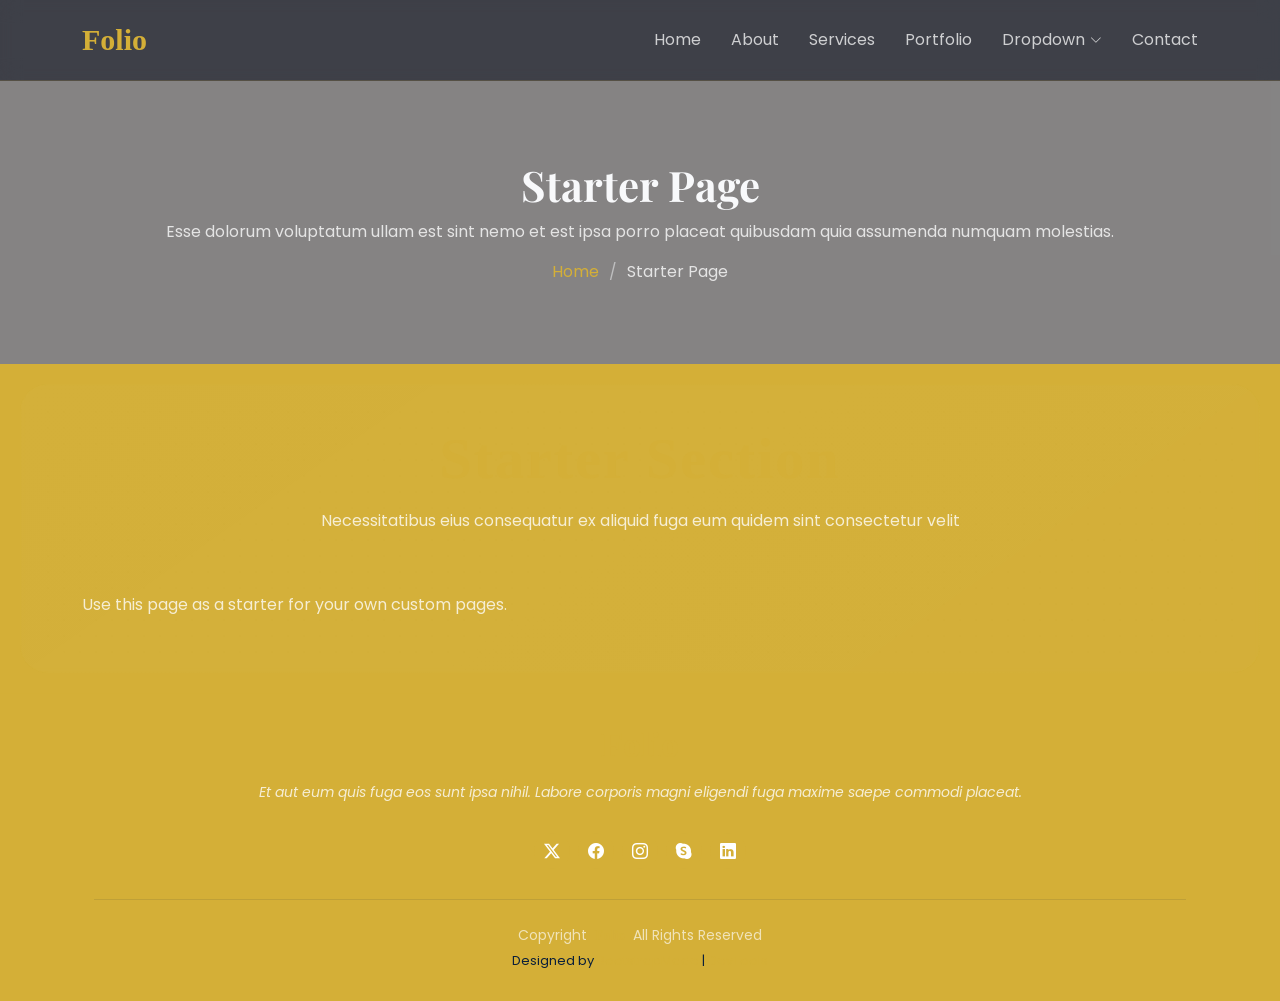
<file: starter-page.html>
<!DOCTYPE html>
<html lang="en">

<head>
  <meta charset="utf-8">
  <meta content="width=device-width, initial-scale=1.0" name="viewport">
  <title>Starter Page - Folio Bootstrap Template</title>
  <meta name="description" content="">
  <meta name="keywords" content="">

  <!-- Favicons -->
  <link href="assets/img/favicon.png" rel="icon">
  <link href="assets/img/apple-touch-icon.png" rel="apple-touch-icon">

  <!-- Fonts -->
  <link href="https://fonts.googleapis.com" rel="preconnect">
  <link href="https://fonts.gstatic.com" rel="preconnect" crossorigin>
  <link href="https://fonts.googleapis.com/css2?family=Roboto:ital,wght@0,100;0,300;0,400;0,500;0,700;0,900;1,100;1,300;1,400;1,500;1,700;1,900&family=Poppins:ital,wght@0,100;0,200;0,300;0,400;0,500;0,600;0,700;0,800;0,900;1,100;1,200;1,300;1,400;1,500;1,600;1,700;1,800;1,900&family=Playfair+Display:ital,wght@0,400;0,500;0,600;0,700;0,800;0,900;1,400;1,500;1,600;1,700;1,800;1,900&display=swap" rel="stylesheet">

  <!-- Vendor CSS Files -->
  <link href="assets/vendor/bootstrap/css/bootstrap.min.css" rel="stylesheet">
  <link href="assets/vendor/bootstrap-icons/bootstrap-icons.css" rel="stylesheet">
  <link href="assets/vendor/aos/aos.css" rel="stylesheet">
  <link href="assets/vendor/swiper/swiper-bundle.min.css" rel="stylesheet">
  <link href="assets/vendor/glightbox/css/glightbox.min.css" rel="stylesheet">

  <!-- Main CSS File -->
  <link href="assets/css/main.css" rel="stylesheet">

  <!-- =======================================================
  * Template Name: Folio
  * Template URL: https://bootstrapmade.com/folio-bootstrap-portfolio-template/
  * Updated: Aug 08 2024 with Bootstrap v5.3.3
  * Author: BootstrapMade.com
  * License: https://bootstrapmade.com/license/
  ======================================================== -->
</head>

<body class="starter-page-page">

  <header id="header" class="header d-flex align-items-center fixed-top">
    <div class="container-fluid container-xl position-relative d-flex align-items-center justify-content-between">

      <a href="index.html" class="logo d-flex align-items-center">
        <!-- Uncomment the line below if you also wish to use an image logo -->
        <!-- <img src="assets/img/logo.png" alt=""> -->
        <h1 class="sitename">Folio</h1>
      </a>

      <nav id="navmenu" class="navmenu">
        <ul>
          <li><a href="#hero">Home</a></li>
          <li><a href="#about">About</a></li>
          <li><a href="#services">Services</a></li>
          <li><a href="#portfolio">Portfolio</a></li>
          <li class="dropdown"><a href="#"><span>Dropdown</span> <i class="bi bi-chevron-down toggle-dropdown"></i></a>
            <ul>
              <li><a href="#">Dropdown 1</a></li>
              <li class="dropdown"><a href="#"><span>Deep Dropdown</span> <i class="bi bi-chevron-down toggle-dropdown"></i></a>
                <ul>
                  <li><a href="#">Deep Dropdown 1</a></li>
                  <li><a href="#">Deep Dropdown 2</a></li>
                  <li><a href="#">Deep Dropdown 3</a></li>
                  <li><a href="#">Deep Dropdown 4</a></li>
                  <li><a href="#">Deep Dropdown 5</a></li>
                </ul>
              </li>
              <li><a href="#">Dropdown 2</a></li>
              <li><a href="#">Dropdown 3</a></li>
              <li><a href="#">Dropdown 4</a></li>
            </ul>
          </li>
          <li><a href="#contact">Contact</a></li>
        </ul>
        <i class="mobile-nav-toggle d-xl-none bi bi-list"></i>
      </nav>

    </div>
  </header>

  <main class="main">

    <!-- Page Title -->
    <div class="page-title dark-background">
      <div class="container position-relative">
        <h1>Starter Page</h1>
        <p>Esse dolorum voluptatum ullam est sint nemo et est ipsa porro placeat quibusdam quia assumenda numquam molestias.</p>
        <nav class="breadcrumbs">
          <ol>
            <li><a href="index.html">Home</a></li>
            <li class="current">Starter Page</li>
          </ol>
        </nav>
      </div>
    </div><!-- End Page Title -->

    <!-- Starter Section Section -->
    <section id="starter-section" class="starter-section section">

      <!-- Section Title -->
      <div class="container section-title" data-aos="fade-up">
        <h2>Starter Section</h2>
        <p>Necessitatibus eius consequatur ex aliquid fuga eum quidem sint consectetur velit</p>
      </div><!-- End Section Title -->

      <div class="container" data-aos="fade-up">
        <p>Use this page as a starter for your own custom pages.</p>
      </div>

    </section><!-- /Starter Section Section -->

  </main>

  <footer id="footer" class="footer light-background">
    <div class="container">
      <h3 class="sitename">Folio</h3>
      <p>Et aut eum quis fuga eos sunt ipsa nihil. Labore corporis magni eligendi fuga maxime saepe commodi placeat.</p>
      <div class="social-links d-flex justify-content-center">
        <a href=""><i class="bi bi-twitter-x"></i></a>
        <a href=""><i class="bi bi-facebook"></i></a>
        <a href=""><i class="bi bi-instagram"></i></a>
        <a href=""><i class="bi bi-skype"></i></a>
        <a href=""><i class="bi bi-linkedin"></i></a>
      </div>
      <div class="container">
        <div class="copyright">
          <span>Copyright</span> <strong class="px-1 sitename">Folio</strong> <span>All Rights Reserved</span>
        </div>
        <div class="credits">
          <!-- All the links in the footer should remain intact. -->
          <!-- You can delete the links only if you've purchased the pro version. -->
          <!-- Licensing information: https://bootstrapmade.com/license/ -->
          <!-- Purchase the pro version with working PHP/AJAX contact form: [buy-url] -->
          Designed by <a href="https://bootstrapmade.com/">BootstrapMade</a> | <a href="https://bootstrapmade.com/tools/">DevTools</a>
        </div>
      </div>
    </div>
  </footer>

  <!-- Scroll Top -->
  <a href="#" id="scroll-top" class="scroll-top d-flex align-items-center justify-content-center"><i class="bi bi-arrow-up-short"></i></a>

  <!-- Preloader -->
  <div id="preloader"></div>

  <!-- Vendor JS Files -->
  <script src="assets/vendor/bootstrap/js/bootstrap.bundle.min.js"></script>
  <script src="assets/vendor/php-email-form/validate.js"></script>
  <script src="assets/vendor/aos/aos.js"></script>
  <script src="assets/vendor/typed.js/typed.umd.js"></script>
  <script src="assets/vendor/swiper/swiper-bundle.min.js"></script>
  <script src="assets/vendor/glightbox/js/glightbox.min.js"></script>
  <script src="assets/vendor/imagesloaded/imagesloaded.pkgd.min.js"></script>
  <script src="assets/vendor/isotope-layout/isotope.pkgd.min.js"></script>

  <!-- Main JS File -->
  <script src="assets/js/main.js"></script>

</body>

</html>
</file>
<file: assets/css/main.css>
/**
* Template Name: Folio
* Template URL: https://bootstrapmade.com/folio-bootstrap-Galery-template/
* Updated: Aug 08 2024 with Bootstrap v5.3.3
* Author: BootstrapMade.com
* License: https://bootstrapmade.com/license/
*/

/*--------------------------------------------------------------
# Font & Color Variables
# Help: https://bootstrapmade.com/color-system/
--------------------------------------------------------------*/
/* Fonts */
:root {
  --default-font: "Poppins", sans-serif;
  --heading-font: "Playfair Display", sans-serif;
  --nav-font: "Poppins", sans-serif;
}

/* Global Colors - The following color variables are used throughout the website. Updating them here will change the color scheme of the entire website */
:root {
  --background-color: #D4AF37;
  /* Background color for the entire website, including individual sections */
  --default-color: #0B1F3A;
  /* Default color used for the majority of the text content across the entire website */
  --heading-color:  #D4AF37;
  /* Color for headings, subheadings and title throughout the website */
  --accent-color: #D4AF37;
  /* Accent color that represents your brand on the website. It's used for buttons, links, and other elements that need to stand out */
  --surface-color: #F8F9FB;
  /* The surface color is used as a background of boxed elements within sections, such as cards, icon boxes, or other elements that require a visual separation from the global background. */
  --contrast-color: #ffffff;
  /* Contrast color for text, ensuring readability against backgrounds of accent, heading, or default colors. */
}

/* Nav Menu Colors - The following color variables are used specifically for the navigation menu. They are separate from the global colors to allow for more customization options */
:root {
  --nav-color: rgba(255, 255, 255, 0.6);
  /* The default color of the main navmenu links */
  --nav-hover-color: #F8F9FB;
  /* Applied to main navmenu links when they are hovered over or active */
  --nav-mobile-background-color: #F8F9FB;
  /* Used as the background color for mobile navigation menu */
  --nav-dropdown-background-color: #F8F9FB;
  /* Used as the background color for dropdown items that appear when hovering over primary navigation items */
  --nav-dropdown-color:  #0B1F3A;
  /* Used for navigation links of the dropdown items in the navigation menu. */
  --nav-dropdown-hover-color:  #F8F9FB;
  /* Similar to --nav-hover-color, this color is applied to dropdown navigation links when they are hovered over. */
}

/* Color Presets - These classes override global colors when applied to any section or element, providing reuse of the sam color scheme. */

.light-background {
  --background-color: #f3f1f0;
  --surface-color: #F8F9FB;
}

.dark-background {
  --background-color: #858484;
  --default-color: #F8F9FB;
  --heading-color: #F8F9FB;
  --surface-color: #9e9e9e;
  --contrast-color: #F8F9FB;
}

/* Smooth scroll */
:root {
  scroll-behavior: smooth;
}

/*--------------------------------------------------------------
# General Styling & Shared Classes
--------------------------------------------------------------*/
body {
  color: var(--default-color);
  background-color: var(--background-color);
  font-family: var(--default-font);
}

a {
  color: var(--accent-color);
  text-decoration: none;
  transition: 0.3s;
}

a:hover {
  color: color-mix(in srgb, var(--accent-color), transparent 25%);
  text-decoration: none;
}

h1,
h2,
h3,
h5,
h6 {
  color: var(--heading-color);
  font-family: var(--heading-font);
}

h4{
  color: #F8F9FB;
}

.title-calligraphy {
  font-family: 'Bonheur Royale', cursive;
  font-size: clamp(60px, 12vw, 120px);
  font-weight: 400;
  text-align: center;
  color: #D4AF37;
  letter-spacing: 1px;
  padding-top:5%;
}

.title-acara {
  font-family: 'Bonheur Royale', cursive;
  font-size: clamp(32px, 6vw, 64px);
  font-weight: 600;
  text-align: left;
  color: #F8F9FB;
  letter-spacing: 1px;
  padding-top:5%;
}

.title-School{
  font-family: font-family: 'Poppins', sans-serif;
  font-size: clamp(32px, 6vw, 64px);
  font-weight: 600;
  text-align: left;
  color: #F8F9FB;
  letter-spacing: 1px;
  padding-top:5%;
}

.title-name {
  font-family: 'Bonheur Royale', cursive;
  font-size: clamp(32px, 6vw, 64px);
  font-weight: 600;
  text-align: center;
  color: #F8F9FB;
  letter-spacing: 1px;
  padding-top:5%;
}

.title-class{
  text-align: center;
  font-size: clamp(10px, 2vw, 26px);
  color: #F8F9FB;
}



/*--------------------------------------------------------------
# Global Header
--------------------------------------------------------------*/
.header {
  --background-color: rgba(0, 0, 0, 0);
  --default-color: #F8F9FB;
  --heading-color: #F8F9FB;
  color: var(--default-color);
  background-color: var(--background-color);
  padding: 10px 0;
  transition: all 0.5s;
  z-index: 997;
}

.header .logo {
  line-height: 1;
}

.header .logo img {
  max-height: 32px;
  margin-right: 8px;
}

.header .logo h1 {
  font-size: 30px;
  margin: 0;
  font-weight: 4700;
  color: var(--heading-color);
}

.scrolled .header {
  box-shadow: 0px 0 18px rgba(0, 0, 0, 0.1);
}

/* Global Header on Scroll
------------------------------*/
.scrolled .header {
  --background-color: rgba(82, 78, 68, 0.8);
}

/*--------------------------------------------------------------
# Navigation Menu
--------------------------------------------------------------*/
/* Navmenu - Desktop */
@media (min-width: 1200px) {
  .rsvp-menu {
    font-weight: 700;
  }

  .navmenu-header {
    padding: 10px 20px;
    cursor: pointer;
    font-weight: 500;
  }

  .navmenu {
    padding: 0;
  }

  .navmenu ul {
    margin: 0;
    padding: 0;
    display: flex;
    list-style: none;
    align-items: center;
  }

  .navmenu li {
    position: relative;
  }

  .navmenu a,
  .navmenu a:focus {
    color: var(--nav-color);
    padding: 18px 15px;
    font-size: 16px;
    font-family: var(--nav-font);
    font-weight: 400;
    display: flex;
    align-items: center;
    justify-content: space-between;
    white-space: nowrap;
    transition: 0.3s;
  }

  .navmenu a i,
  .navmenu a:focus i {
    font-size: 12px;
    line-height: 0;
    margin-left: 5px;
    transition: 0.3s;
  }

  .navmenu li:last-child a {
    padding-right: 0;
  }

  .navmenu li:hover>a,
  .navmenu .active,
  .navmenu .active:focus {
    color: var(--nav-hover-color);
  }

  .navmenu .dropdown ul {
    margin: 0;
    padding: 10px 0;
    background: var(--nav-dropdown-background-color);
    display: block;
    position: absolute;
    visibility: hidden;
    left: 14px;
    top: 130%;
    opacity: 0;
    transition: 0.3s;
    border-radius: 4px;
    z-index: 99;
    box-shadow: 0px 0px 30px rgba(0, 0, 0, 0.1);
  }

  .navmenu .dropdown ul li {
    min-width: 200px;
  }

  .navmenu .dropdown ul a {
    padding: 10px 20px;
    font-size: 15px;
    text-transform: none;
    color: var(--nav-dropdown-color);
  }

  .navmenu .dropdown ul a i {
    font-size: 12px;
  }

  .navmenu .dropdown ul a:hover,
  .navmenu .dropdown ul .active:hover,
  .navmenu .dropdown ul li:hover>a {
    color: var(--nav-dropdown-hover-color);
  }

  .navmenu .dropdown:hover>ul {
    opacity: 1;
    top: 100%;
    visibility: visible;
  }

  .navmenu .dropdown .dropdown ul {
    top: 0;
    left: -90%;
    visibility: hidden;
  }

  .navmenu .dropdown .dropdown:hover>ul {
    opacity: 1;
    top: 0;
    left: -100%;
    visibility: visible;
  }
}

/* Navmenu - Mobile */
@media (max-width: 1199px) {
  .mobile-nav-toggle {
    color: var(--nav-color);
    font-size: 28px;
    line-height: 0;
    margin-right: 10px;
    cursor: pointer;
    transition: color 0.3s;
  }

  .navmenu {
    padding: 0;
    z-index: 9997;
  }

  .navmenu ul {
    display: none;
    list-style: none;
    position: absolute;
    inset: 60px 20px 20px 20px;
    padding: 10px 0;
    margin: 0;
    border-radius: 6px;
    background-color: var(--nav-mobile-background-color);
    overflow-y: auto;
    transition: 0.3s;
    z-index: 9998;
    box-shadow: 0px 0px 30px rgba(0, 0, 0, 0.1);
  }

  .navmenu a,
  .navmenu a:focus {
    color: var(--nav-dropdown-color);
    padding: 10px 20px;
    font-family: var(--nav-font);
    font-size: 17px;
    font-weight: 500;
    display: flex;
    align-items: center;
    justify-content: space-between;
    white-space: nowrap;
    transition: 0.3s;
  }

  .navmenu a i,
  .navmenu a:focus i {
    font-size: 12px;
    line-height: 0;
    margin-left: 5px;
    width: 30px;
    height: 30px;
    display: flex;
    align-items: center;
    justify-content: center;
    border-radius: 50%;
    transition: 0.3s;
    background-color: color-mix(in srgb, var(--accent-color), transparent 90%);
  }

  .navmenu a i:hover,
  .navmenu a:focus i:hover {
    background-color: var(--accent-color);
    color: var(--contrast-color);
  }

  .navmenu a:hover,
  .navmenu .active,
  .navmenu .active:focus {
    color: var(--nav-dropdown-hover-color);
  }

  .navmenu .active i,
  .navmenu .active:focus i {
    background-color: var(--accent-color);
    color: var(--contrast-color);
    transform: rotate(180deg);
  }

  .navmenu .dropdown ul {
    position: static;
    display: none;
    z-index: 99;
    padding: 10px 0;
    margin: 10px 20px;
    background-color: var(--nav-dropdown-background-color);
    border: 1px solid color-mix(in srgb, var(--default-color), transparent 90%);
    box-shadow: none;
    transition: all 0.5s ease-in-out;
  }

  .navmenu .dropdown ul ul {
    background-color: rgba(33, 37, 41, 0.1);
  }

  .navmenu .dropdown>.dropdown-active {
    display: block;
    background-color: rgba(33, 37, 41, 0.03);
  }

  .navmenu-header {
    color: black !important; 
    padding: 10px 20px;
    cursor: pointer;
    font-weight: 500;
  }

  .mobile-nav-active {
    overflow: hidden;
  }

  .mobile-nav-active .mobile-nav-toggle {
    color: #fff;
    position: absolute;
    font-size: 32px;
    top: 15px;
    right: 15px;
    margin-right: 0;
    z-index: 9999;
  }

  .mobile-nav-active .navmenu {
    position: fixed;
    overflow: hidden;
    inset: 0;
    background: rgba(33, 37, 41, 0.8);
    transition: 0.3s;
  }

  .mobile-nav-active .navmenu>ul {
    display: block;
  }
}

/*--------------------------------------------------------------
# Global Footer
--------------------------------------------------------------*/
.close-btn {
  text-align: right;
  cursor: pointer;
  line-height: 15px;
  font-size: 27px;
}

.footer {
  color: var(--default-color);
  background-color: var(--background-color);
  font-size: 14px;
  text-align: center;
  padding: 30px 0;
  position: relative;
}

.footer h3 {
  font-size: 36px;
  font-weight: 700;
  position: relative;
  padding: 0;
  margin: 0 0 15px 0;
}

.footer p {
  font-size: 15;
  font-style: italic;
  padding: 0;
  margin: 0 0 30px 0;
}

.footer .social-links {
  margin: 0 0 30px 0;
}

.footer .social-links a {
  font-size: 16px;
  display: flex;
  align-items: center;
  justify-content: center;
  background: var(--accent-color);
  color: var(--contrast-color);
  line-height: 1;
  margin: 0 4px;
  border-radius: 50%;
  text-align: center;
  width: 36px;
  height: 36px;
  transition: 0.3s;
}

.footer .social-links a:hover {
  background: color-mix(in srgb, var(--accent-color), transparent 20%);
  text-decoration: none;
}

.footer .copyright {
  padding-top: 25px;
  border-top: 1px solid color-mix(in srgb, var(--default-color), transparent 90%);
}

.footer .credits {
  font-size: 13px;
  padding-top: 5px;
}

/*--------------------------------------------------------------
# Preloader
--------------------------------------------------------------*/
#preloader {
  position: fixed;
  inset: 0;
  z-index: 999999;
  overflow: hidden;
  background: var(--background-color);
  transition: all 0.6s ease-out;
}

#preloader:before {
  content: "";
  position: fixed;
  top: calc(50% - 30px);
  left: calc(50% - 30px);
  border: 6px solid #ffffff;
  border-color: var(--accent-color) transparent var(--accent-color) transparent;
  border-radius: 50%;
  width: 60px;
  height: 60px;
  animation: animate-preloader 1.5s linear infinite;
}

@keyframes animate-preloader {
  0% {
    transform: rotate(0deg);
  }

  100% {
    transform: rotate(360deg);
  }
}

/*--------------------------------------------------------------
# Scroll Top Button
--------------------------------------------------------------*/
.scroll-top {
  position: fixed;
  visibility: hidden;
  opacity: 0;
  right: 15px;
  bottom: 15px;
  z-index: 99999;
  background-color: var(--accent-color);
  width: 40px;
  height: 40px;
  border-radius: 4px;
  transition: all 0.4s;
}

.scroll-top i {
  font-size: 24px;
  color: var(--contrast-color);
  line-height: 0;
}

.scroll-top:hover {
  background-color: color-mix(in srgb, var(--accent-color), transparent 20%);
  color: var(--contrast-color);
}

.scroll-top.active {
  visibility: visible;
  opacity: 1;
}

/*--------------------------------------------------------------
# Disable aos animation delay on mobile devices
--------------------------------------------------------------*/
@media screen and (max-width: 768px) {
  [data-aos-delay] {
    transition-delay: 0 !important;
  }
}

/*--------------------------------------------------------------
# Global Page Titles & Breadcrumbs
--------------------------------------------------------------*/
.page-title {
  color: var(--default-color);
  background-color: var(--background-color);
  padding: 160px 0 80px 0;
  text-align: center;
  position: relative;
}

.page-title:before {
  content: "";
  background-color: color-mix(in srgb, var(--background-color), transparent 50%);
  position: absolute;
  inset: 0;
}

.page-title h1 {
  font-size: 42px;
  font-weight: 700;
  margin-bottom: 10px;
}

.page-title .breadcrumbs ol {
  display: flex;
  flex-wrap: wrap;
  list-style: none;
  justify-content: center;
  padding: 0;
  margin: 0;
  font-size: 16px;
  font-weight: 400;
}

.page-title .breadcrumbs ol li+li {
  padding-left: 10px;
}

.page-title .breadcrumbs ol li+li::before {
  content: "/";
  display: inline-block;
  padding-right: 10px;
  color: color-mix(in srgb, var(--default-color), transparent 50%);
}

/*--------------------------------------------------------------
# Global Sections
--------------------------------------------------------------*/
section,
.section {
  color: var(--default-color);
  background-color: var(--background-color);
  padding: 60px 0;
  scroll-margin-top: 80px;
  overflow: clip;
}

@media (max-width: 1199px) {

  section,
  .section {
    scroll-margin-top: 56px;
  }
}

/*--------------------------------------------------------------
# Global Section Titles
--------------------------------------------------------------*/
.section-title {
  text-align: center;
  padding-bottom: 60px;
  position: relative;
}

.section-title h2 {
  font-size: 32px;
  font-weight: 300;
  margin-bottom: 15px;
}

.section-title p {
  margin-bottom: 0;
}

/*--------------------------------------------------------------
# Hero Section
--------------------------------------------------------------*/
.hero {
  width: 100%;
  min-height: 100vh;
  position: relative;
  padding: 80px 0;
  display: flex;
  align-items: center;
  justify-content: center;
}

.hero img {
  position: absolute;
  inset: 0;
  display: block;
  width: 100%;
  height: 100%;
  object-fit: cover;
  z-index: 1;
}

.hero:before {
  content: "";
  background: color-mix(in srgb, var(--background-color), transparent 80%);
  position: absolute;
  inset: 0;
  z-index: 2;
}

.hero .container {
  position: relative;
  z-index: 3;
}

.hero h2 {
  margin: 0;
  color: #FACC15;
  font-size: 64px;
  font-weight: 700;
}

.hero p {
  margin: 5px 0 0 0;
  font-size: 20px;
  color: #D4AF37;
}

.hero p span {
  letter-spacing: 1px;
  border-bottom: 2px solid var(--accent-color);
}

.hero .social-links {
  margin-top: 25px;
}

.hero .social-links a {
  font-size: 24px;
  display: inline-block;
  color: color-mix(in srgb, var(--default-color), transparent 50%);
  line-height: 1;
  margin-right: 20px;
  transition: 0.3s;
}

.hero .social-links a:hover {
  color: var(--accent-color);
}

.btn-event {

  padding: 12px 28px;
  border-radius: 50px;
  font-weight: 500;
  display: inline-block;

  width: 90%;
  margin: 5%;
  background: #0F1C2E;
  color: #Ffff !important;
  border: 1px solid #3E2A6E;
}

.btn-event:hover {
  background: #000;
  color: #fff !important;
}

/* Page Loader */
#page-loader {
  position: fixed;
  top: 0;
  left: 0;
  width: 100%;
  height: 100%;
  background: linear-gradient(135deg, #0f172a, #1e293b);
  display: flex;
  align-items: center;
  justify-content: center;
  z-index: 9999;
  opacity: 0;
  visibility: hidden;
  transition: all 0.6s ease;
}

#page-loader.active {
  opacity: 1;
  visibility: visible;
}

/* Container */
.loader-content {
  text-align: center;
  color: #fff;
  position: relative;
}

/* 🎓 Icon animasi */
.graduation-cap {
  font-size: 60px;
  margin-bottom: 20px;
  animation: floatCap 2s ease-in-out infinite;
}

/* Floating animation */
@keyframes floatCap {
  0% {
    transform: translateY(0px) rotate(0deg);
  }

  50% {
    transform: translateY(-15px) rotate(5deg);
  }

  100% {
    transform: translateY(0px) rotate(0deg);
  }
}

/* Judul elegan */
.loader-title {
  font-family: 'Playfair Display', serif;
  font-size: 28px;
  margin-bottom: 5px;
  letter-spacing: 1px;
}

/* Text animasi */
.loader-text {
  font-family: 'Poppins', sans-serif;
  font-size: 14px;
  opacity: 0.7;
  animation: fadeText 2s infinite;
}

@keyframes fadeText {

  0%,
  100% {
    opacity: 0.3;
  }

  50% {
    opacity: 1;
  }
}

/* ✨ Stars */
.stars span {
  position: absolute;
  width: 6px;
  height: 6px;
  background: white;
  border-radius: 50%;
  animation: sparkle 3s infinite ease-in-out;
}

/* posisi random */
.stars span:nth-child(1) {
  top: -40px;
  left: -30px;
}

.stars span:nth-child(2) {
  top: -20px;
  right: -40px;
}

.stars span:nth-child(3) {
  bottom: -30px;
  left: 20px;
}

.stars span:nth-child(4) {
  bottom: -40px;
  right: 10px;
}

.stars span:nth-child(5) {
  top: 10px;
  right: 60px;
}

@keyframes sparkle {

  0%,
  100% {
    opacity: 0.2;
    transform: scale(1);
  }

  50% {
    opacity: 1;
    transform: scale(1.5);
  }
}


/* Hover effect */
.btn-event:hover {
  background: #000;
  color: #fff;
  transform: translateY(-5px) scale(1.05);
  box-shadow: 0 10px 25px rgba(0, 0, 0, 0.3);
}

/* Animation tambahan biar lebih hidup */
.btn-event {
  animation: floatBtn 2s ease-in-out infinite;
}

@keyframes floatBtn {
  0% {
    transform: translateY(0px);
  }

  50% {
    transform: translateY(-5px);
  }

  100% {
    transform: translateY(0px);
  }
}

@media (max-width: 768px) {
  .hero h2 {
    color: #FACC15;
    font-size: 32px;
  }

  .hero p {
    font-size: 20px;
    color: #E5E7EB;
  }
}

/*--------------------------------------------------------------
# RSVP Section
--------------------------------------------------------------*/
.modal {
  position: fixed;
  inset: 0;
  background: rgba(0, 0, 0, 0.5);
  display: flex;
  justify-content: center;
  align-items: center;
  z-index: 9999;
}

.modal-content {
  position: relative;
  width: 320px;
  background: #fff;
  border-radius: 18px;
  padding: 24px;
  box-shadow: 0 20px 50px rgba(0, 0, 0, 0.2);
  font-family: Arial, sans-serif;
}

/* CLOSE BUTTON */
.modal-close {
  position: absolute;
  top: 12px;
  right: 14px;
  font-size: 20px;
  cursor: pointer;
  color: #888;
}

/* TITLE */
.modal-content h2 {
  margin: 0;
  font-size: 22px;
  font-weight: 600;
  color: #333;
}

/* TEXT */
.modal-content p {
  margin: 6px 0;
  font-size: 14px;
  color: #555;
}

/* INPUT SELECT */
select {
  width: 100%;
  padding: 12px 14px;
  margin-top: 12px;
  border-radius: 12px;
  border: 1px solid #e5e5e5;
  background: #fff;
  font-size: 14px;
  color: #333;
  outline: none;
  appearance: none;
  cursor: pointer;

  /* icon dropdown custom */
  background-image: url("data:image/svg+xml,%3Csvg fill='%23999' viewBox='0 0 20 20'%3E%3Cpath d='M5 7l5 6 5-6H5z'/%3E%3C/svg%3E");
  background-repeat: no-repeat;
  background-position: right 12px center;
  background-size: 14px;
}

.btn-rsvp {
  background-color: #0B1F3A;
  color: #FFFFFF;
  border: 1px solid #D4AF37;
  padding: 10px 24px;
  border-radius: 30px;
  font-weight: 500;
}

.btn-rsvp:hover {
  background-color: #D4AF37;
  color: #0B1F3A;
}
/* BUTTON */
button {
  width: 100%;
  padding: 11px;
  margin-top: 12px;
  border-radius: 10px;
  border: none;
  background: #0B1F3A;
  color: white;
  font-size: 14px;
  cursor: pointer;
  transition: 0.2s;
}

button:hover {
  background: #D4AF37;
}

.hidden{
  display: none;
}

.rsvp-success {
  margin-top: 15px;
  padding: 12px;
  border-radius: 10px;
  background: #f3f4f6;
  text-align: center;
  font-size: 14px;
  color: #333;
  animation: fadeIn 0.4s ease-in-out;
}

@keyframes fadeIn {
  from {
    opacity: 0;
    transform: translateY(5px);
  }
  to {
    opacity: 1;
    transform: translateY(0);
  }
}

/*--------------------------------------------------------------
# graduate Section
--------------------------------------------------------------*/
.graduate .profile-img {
  border: 10px solid var(--accent-color);
  
  padding: 0;
}

.graduate .profile-img img {
  margin-top: -60px;
  margin-left: 40px;
  margin-bottom: 40px;
  position: relative;
  z-index: 1;
  width: clamp(70vw, 40vw, 800px);
  aspect-ratio: 3/4;
  object-fit: cover;

}

.graduate .content h3 {
  font-size: 1.75rem;
  font-weight: 700;
}

.graduate .content .fst-italic {
  color: color-mix(in srgb, var(--default-color), var(--contrast-color) 50%);
}

.graduate .content ul {
  list-style: none;
  padding: 0;
}

.graduate .content ul li {
  padding: 10px 0 0 0;
  display: flex;
}

.graduate .content ul i {
  color: var(--accent-color);
  margin-right: 0.5rem;
  line-height: 1.2;
  font-size: 1.25rem;
}

.graduate .content p:last-child {
  margin-bottom: 0;
}

/*--------------------------------------------------------------
# details Section
--------------------------------------------------------------*/
.details .detail-item {
  position: relative;
  height: 100%;
  margin-bottom: 30px;
}

.details .detail-item .icon {
  margin-right: 20px;
}

.details .detail-item .icon i {
  color: var(--accent-color);
  font-size: 40px;
  line-height: 0;
  transition: 0.3s;
}

.details .detail-item:hover .icon i {
  color: var(--accent-color);
}

.details .detail-item .title {
  color: var(--heading-color);
  font-weight: 700;
  margin-bottom: 10px;
  font-size: 20px;
  transition: 0.3s;
}

.details .detail-item .description {
  font-size: 15px;
  color: color-mix(in srgb, var(--default-color), transparent 30%);
  margin-bottom: 10px;
  font-weight: 700;
}

.details .detail-item .readmore {
  display: flex;
  align-items: center;
  color: color-mix(in srgb, var(--heading-color), transparent 50%);
  transition: 0.3s;
  font-weight: 700;
  font-size: 14px;
}

.details .detail-item .readmore i {
  margin-left: 8px;
}

.details .detail-item:hover .title,
.details .detail-item:hover .readmore,
.details .detail-item:hover .icon i {
  color: var(--accent-color);
}

.event-card {
  background: #F8FAFC;
  padding: 30px;
  border-radius: 20px;
  border: 1px solid #E5E7EB;
  max-width: 350px;
  line-height: 1.6;
  transition: 0.3s ease;
}

/* Hover effect */
.event-card:hover {
  box-shadow: 0 10px 30px rgba(0, 0, 0, 0.08);
  transform: translateY(-5px);
}

/* ============================= */
/* 📅 HEADER (DATE STYLE) */
/* ============================= */

.event-header {
  display: flex;
  align-items: center;
  gap: 15px;
  margin-bottom: 15px;
}

.event-header i {
  font-size: 28px;
  color: #C9A86A;
  /* gold */
}

.event-header h4 {
  margin: 0;
  color: #C9A86A;
  font-weight: 600;
}

.event-header p {
  margin: 0;
  font-size: 14px;
  color: #6B7280;
}

/* ============================= */
/* ⏳ COUNTDOWN */
/* ============================= */
/* Card */
.event-card {
  background: #F8FAFC;
  padding: 25px;
  border-radius: 20px;
  border: 1px solid #E5E7EB;
  max-width: 320px;
}

/* Countdown */
.countdown {
  display: flex;
  justify-content: space-between;
  margin: 20px 0;
  padding: 15px 0;
  border-top: 1px solid #E5E7EB;
  border-bottom: 1px solid #E5E7EB;
}

/* Box angka */
.time-box {
  text-align: center;
  flex: 1;
}

/* Angka */
.time-box span {
  font-size: 28px;
  font-weight: 700;
  color: #0F1C2E;
  display: block;
}

/* Label */
.time-box p {
  font-size: 12px;
  color: #6B7280;
  margin: 0;
}

/* LINK */
.learn-more {
  display: inline-block;
  margin-top: 10px;
  font-size: 14px;
  color: #F8F9FB;
  text-decoration: none;
}

.learn-more:hover {
  text-decoration: underline;
}

/* BUTTON CALENDAR - MINIMAL CLEAN */
.btn-calendar {
  display: inline-block;
  margin-top: 10px;
  padding: 8px 18px;
  font-size: 14px;
  color: #374151;
  /* abu gelap */
  background: transparent;
  /* polos */
  border: 1px solid #E5E7EB;
  border-radius: 999px;
  /* rounded */
  text-decoration: none;
}

/* Hover halus (opsional, tetap clean) */
.btn-calendar:hover {
  background: #F3F4F6;
  color: #111827;
}

/* ============================= */
/* 📱 RESPONSIVE */
/* ============================= */

@media (max-width: 576px) {
  .event-card {
    padding: 20px;
  }

  .time-box span {
    font-size: 20px;
    transition: 0.3s;
  }
}

.time-box span {
  transition: 0.3s;
}

.time-box span:hover {
  color: #C9A86A;
}

/*--------------------------------------------------------------
# Galery Section
--------------------------------------------------------------*/
.Galery .Galery-filters {
  padding: 0;
  margin: 0 auto 20px auto;
  list-style: none;
  text-align: center;
}

.Galery .Galery-filters li {
  cursor: pointer;
  display: inline-block;
  padding: 0;
  font-size: 18px;
  font-weight: 500;
  margin: 0 10px;
  line-height: 1;
  margin-bottom: 5px;
  transition: all 0.3s ease-in-out;
}

.Galery .Galery-filters li:hover,
.Galery .Galery-filters li.filter-active {
  color: var(--accent-color);
}

.Galery .Galery-filters li:first-child {
  margin-left: 0;
}

.Galery .Galery-filters li:last-child {
  margin-right: 0;
}

@media (max-width: 575px) {
  .Galery .Galery-filters li {
    font-size: 14px;
    margin: 0 5px;
  }
}

.Galery .Galery-content {
  position: relative;
  overflow: hidden;
}

.Galery .Galery-content img {
  transition: 0.3s;
}

.Galery .Galery-content .Galery-info {
  opacity: 0;
  position: absolute;
  inset: 0;
  z-index: 3;
  transition: all ease-in-out 0.3s;
  background: rgba(0, 0, 0, 0.6);
  padding: 15px;
}

.Galery .Galery-content .Galery-info h4 {
  font-size: 14px;
  padding: 5px 10px;
  font-weight: 400;
  color: #ffffff;
  display: inline-block;
  background-color: var(--accent-color);
}

.Galery .Galery-content .Galery-info p {
  position: absolute;
  bottom: 10px;
  text-align: center;
  display: inline-block;
  left: 0;
  right: 0;
  font-size: 16px;
  font-weight: 600;
  color: rgba(255, 255, 255, 0.8);
}

.Galery .Galery-content .Galery-info .preview-link,
.Galery .Galery-content .Galery-info .details-link {
  position: absolute;
  left: calc(50% - 40px);
  font-size: 26px;
  top: calc(50% - 14px);
  color: #fff;
  transition: 0.3s;
  line-height: 1.2;
}

.Galery .Galery-content .Galery-info .preview-link:hover,
.Galery .Galery-content .Galery-info .details-link:hover {
  color: var(--accent-color);
}

.Galery .Galery-content .Galery-info .details-link {
  left: 50%;
  font-size: 34px;
  line-height: 0;
}

.Galery .Galery-content:hover .Galery-info {
  opacity: 1;
}

.Galery .Galery-content:hover img {
  transform: scale(1.1);
}

/*--------------------------------------------------------------
# wish Section
--------------------------------------------------------------*/
.wish .info-wrap {
  background-color: var(--surface-color);
  box-shadow: 0px 0px 20px rgba(0, 0, 0, 0.1);
  padding: 30px;
  margin-bottom: 30px;
}

.wish .info-item i {
  font-size: 20px;
  color: var(--accent-color);
  width: 56px;
  height: 56px;
  display: flex;
  justify-content: center;
  align-items: center;
  transition: all 0.3s ease-in-out;
  border-radius: 50%;
  border: 1px solid color-mix(in srgb, var(--accent-color), transparent 40%);
  margin-right: 15px;
}

.wish .info-item h3 {
  font-size: 18px;
  font-weight: 700;
  margin: 0 0 2px 0;
}

.wish .info-item p {
  padding: 0;
  margin-bottom: 0;
  font-size: 14px;
}

.wish .info-item:hover i {
  background: var(--accent-color);
  color: var(--contrast-color);
}

.wish .php-email-form {
  background-color: var(--surface-color);
  box-shadow: 0px 0px 20px rgba(0, 0, 0, 0.1);
  padding: 30px;
}

@media (max-width: 575px) {
  .wish .php-email-form {
    padding: 20px;
  }
}

.wish .php-email-form input[type=text],
.wish .php-email-form input[type=email],
.wish .php-email-form textarea {
  font-size: 14px;
  padding: 10px 15px;
  box-shadow: none;
  border-radius: 0;
  color: var(--default-color);
  background-color: color-mix(in srgb, var(--background-color), transparent 50%);
  border-color: color-mix(in srgb, var(--default-color), transparent 80%);
}

.wish .php-email-form input[type=text]:focus,
.wish .php-email-form input[type=email]:focus,
.wish .php-email-form textarea:focus {
  border-color: var(--accent-color);
}

.wish .php-email-form input[type=text]::placeholder,
.wish .php-email-form input[type=email]::placeholder,
.wish .php-email-form textarea::placeholder {
  color: color-mix(in srgb, var(--default-color), transparent 70%);
}

.wish .php-email-form button[type=submit] {
  color: var(--contrast-color);
  background: var(--accent-color);
  border: 0;
  padding: 10px 30px;
  transition: 0.4s;
  border-radius: 50px;
}

.wish .php-email-form button[type=submit]:hover {
  background: color-mix(in srgb, var(--accent-color), transparent 20%);
}

/* FORM WRAPPER */
#wish-form {
  max-width: 600px;
  margin: auto;
}

/* INPUT & TEXTAREA */
#wish-form .form-control {
  border: 1px solid #E5E7EB;
  border-radius: 10px;
  padding: 12px;
  font-size: 14px;
  background: #fff;
  color: #374151;
}

/* FOCUS */
#wish-form .form-control:focus {
  border-color: #C9A86A;
  outline: none;
}

/* TEXTAREA */
#wish-form textarea {
  resize: none;
}

/* BUTTON */
#wish-form button {
  margin-top: 10px;
  padding: 10px 24px;
  border-radius: 999px;
  border: 1px solid #E5E7EB;
  background: #ffffff;
  color: #374151;
  font-size: 14px;
}

/* HOVER */
#wish-form button:hover {
  background: #F3F4F6;
}


.messages-section div {
  animation: fadeIn 0.5s ease;
}

@keyframes fadeIn {
  from {
    opacity: 0;
    transform: translateY(10px);
  }

  to {
    opacity: 1;
    transform: translateY(0);
  }
}

.message-card {
  border-bottom: 1px solid #E5E7EB;
  padding: 10px 0;
}

.message-name {
  font-weight: 600;
  color: #111827;
}

.message-text {
  font-size: 14px;
  color: #6B7280;
}


.message-card {
  background: #fff;
  padding: 10px;
  border-radius: 8px;
  margin-top: 10px;
  box-shadow: 0 2px 6px rgba(0, 0, 0, 0.1);
}

/*--------------------------------------------------------------
# Galery Details Section
--------------------------------------------------------------*/
.Galery-details .Galery-details-slider img {
  width: 100%;
}

.Galery-details .Galery-details-slider .swiper-pagination {
  margin-top: 20px;
  position: relative;
}

.Galery-details .Galery-details-slider .swiper-pagination .swiper-pagination-bullet {
  width: 12px;
  height: 12px;
  background-color: color-mix(in srgb, var(--default-color), transparent 85%);
  opacity: 1;
}

.Galery-details .Galery-details-slider .swiper-pagination .swiper-pagination-bullet-active {
  background-color: var(--accent-color);
}

.Galery-details .Galery-info {
  background-color: var(--surface-color);
  padding: 30px;
  box-shadow: 0px 0 30px rgba(0, 0, 0, 0.1);
}

.Galery-details .Galery-info h3 {
  font-size: 22px;
  font-weight: 700;
  margin-bottom: 20px;
  padding-bottom: 20px;
  border-bottom: 1px solid color-mix(in srgb, var(--default-color), transparent 85%);
}

.Galery-details .Galery-info ul {
  list-style: none;
  padding: 0;
  font-size: 15px;
}

.Galery-details .Galery-info ul li+li {
  margin-top: 10px;
}

.Galery-details .Galery-description {
  padding-top: 30px;
}

.Galery-details .Galery-description h2 {
  font-size: 26px;
  font-weight: 700;
  margin-bottom: 20px;
}

.Galery-details .Galery-description p {
  padding: 0;
  color: color-mix(in srgb, var(--default-color), transparent 30%);
}

/*--------------------------------------------------------------
# detail Details Section
--------------------------------------------------------------*/
.detail-details .detail-box {
  background-color: var(--surface-color);
  padding: 20px;
  box-shadow: 0px 2px 20px rgba(0, 0, 0, 0.1);
}

.detail-details .detail-box+.detail-box {
  margin-top: 30px;
}

.detail-details .detail-box h4 {
  font-size: 20px;
  font-weight: 700;
  border-bottom: 2px solid color-mix(in srgb, var(-constrant-color), transparent 92%);
  padding-bottom: 15px;
  margin-bottom: 15px;
}

.detail-details .details-list {
  background-color: var(--surface-color);
}

.detail-details .details-list a {
  color: color-mix(in srgb, var(--default-color), transparent 20%);
  background-color: color-mix(in srgb, var(--default-color), transparent 96%);
  display: flex;
  align-items: center;
  padding: 12px 15px;
  margin-top: 15px;
  transition: 0.3s;
}

.detail-details .details-list a:first-child {
  margin-top: 0;
}

.detail-details .details-list a i {
  font-size: 16px;
  margin-right: 8px;
  color: var(--accent-color);
}

.detail-details .details-list a.active {
  color: var(--contrast-color);
  background-color: var(--accent-color);
}

.detail-details .details-list a.active i {
  color: var(--contrast-color);
}

.detail-details .details-list a:hover {
  background-color: color-mix(in srgb, var(--accent-color), transparent 95%);
  color: var(--accent-color);
}

.detail-details .download-catalog a {
  color: var(--default-color);
  display: flex;
  align-items: center;
  padding: 10px 0;
  transition: 0.3s;
  border-top: 1px solid color-mix(in srgb, var(--default-color), transparent 90%);
}

.detail-details .download-catalog a:first-child {
  border-top: 0;
  padding-top: 0;
}

.detail-details .download-catalog a:last-child {
  padding-bottom: 0;
}

.detail-details .download-catalog a i {
  font-size: 24px;
  margin-right: 8px;
  color: var(--accent-color);
}

.detail-details .download-catalog a:hover {
  color: var(--accent-color);
}

.detail-details .help-box {
  background-color: var(--accent-color);
  color: var(--contrast-color);
  margin-top: 30px;
  padding: 30px 15px;
}

.detail-details .help-box .help-icon {
  font-size: 48px;
}

.detail-details .help-box h4,
.detail-details .help-box a {
  color: var(--contrast-color);
}

.detail-details .details-img {
  margin-bottom: 20px;
}

.detail-details h3 {
  font-size: 26px;
  font-weight: 700;
}

.detail-details p {
  font-size: 15px;
}

.detail-details ul {
  list-style: none;
  padding: 0;
  font-size: 15px;
}

.detail-details ul li {
  padding: 5px 0;
  display: flex;
  align-items: center;
}

.detail-details ul i {
  font-size: 20px;
  margin-right: 8px;
  color: var(--accent-color);
}

/*--------------------------------------------------------------
# Starter Section Section
--------------------------------------------------------------*/
.starter-section {
  /* Add your styles here */
}


/* =========================
   GOLD BOKEH ORNAMENT
========================= */

body{
  position: relative;
  overflow-x: hidden;
}

/* layer utama */
.gold-bokeh{
  position: fixed;
  inset: 0;
  pointer-events: none;
  z-index: 9999;
  overflow: hidden;

  transform: translateZ(0);
  will-change: transform;
}

/* glow besar kanan atas */
.gold-bokeh::before{
  content:"";
  position:absolute;

  width:700px;
  height:700px;

  top:-220px;
  right:-180px;

  border-radius:50%;

  background:
    radial-gradient(circle,
      rgba(255,220,120,0.38) 0%,
      rgba(255,220,120,0.15) 30%,
      transparent 70%);

  filter: blur(30px);

  animation: glowFloat 8s ease-in-out infinite alternate;
}

/* particles */
.gold-bokeh::after{
  content:"";
  position:absolute;
  inset:0;

  background-image:
    radial-gradient(circle, rgba(255,215,120,.15) 0 2px, transparent 3px),
    radial-gradient(circle, rgba(255,230,180,.15) 0 6px, transparent 7px),
    radial-gradient(circle, rgba(255,215,120,.15) 0 14px, transparent 15px),
    radial-gradient(circle, rgba(255,255,255,.15) 0 1px, transparent 2px);

  background-size:
    120px 120px,
    260px 260px,
    420px 420px,
    180px 180px;

  background-position:
    10% 20%,
    85% 10%,
    75% 80%,
    40% 60%;

  opacity: .75;

  filter: blur(1px);

  animation: sparkleMove 14s ease-in-out infinite alternate;
}

/* semua content di bawah ornament */
main,
header,
footer{
  position: relative;
  z-index: 2;
}

/* biar transparan */
section{
  background: transparent !important;
}

/* animasi glow */
@keyframes glowFloat{
  from{
    transform: translateY(0px);
  }

  to{
    transform: translateY(25px);
  }
}

/* animasi particles */
@keyframes sparkleMove{
  from{
    transform: translateY(0px) translateX(0px);
  }

  to{
    transform: translateY(-30px) translateX(-10px);
  }
}


/* =========================================================
   LUXURY BLUE GOLD THEME
========================================================= */

body.luxury-theme {
  background: #081120;
  color: #F8FAFC;
  overflow-x: hidden;
  position: relative;
}

/* BACKGROUND */
.luxury-bg {
  position: fixed;
  inset: 0;
  z-index: -3;

  background:
    radial-gradient(circle at top left,
      rgba(212,175,55,0.15),
      transparent 30%),

    radial-gradient(circle at bottom right,
      rgba(212,175,55,0.08),
      transparent 25%),

    linear-gradient(
      135deg,
      #050816 0%,
      #081120 30%,
      #0B1730 60%,
      #050816 100%
    );
}

/* SOFT OVERLAY */
.luxury-overlay {
  position: fixed;
  inset: 0;
  z-index: -2;

  background:
    radial-gradient(circle at center,
      transparent 0%,
      rgba(0,0,0,0.35) 100%);
}

/* GLOBAL SECTION */
.section {
  background: transparent !important;
  position: relative;
}

/* SECTION CARD EFFECT */
.section::before {
  content: "";
  position: absolute;
  inset: 20px;
  border-radius: 28px;

  border: 1px solid rgba(212,175,55,0.18);

  background:
    linear-gradient(
      145deg,
      rgba(255,255,255,0.02),
      rgba(255,255,255,0.01)
    );

  backdrop-filter: blur(2px);

  z-index: 0;
}

.section > * {
  position: relative;
  z-index: 2;
}

/* GOLD DOTS */
.section::after {
  content: "";
  position: absolute;
  inset: 40px;
  border-radius: 24px;

  background-image:
    radial-gradient(
      rgba(212,175,55,0.18) 1px,
      transparent 1px
    );

  background-size: 16px 16px;

  opacity: 0.2;
  z-index: 1;
  pointer-events: none;
}

/* HEADER */
.header {
  background: rgba(5, 10, 25, 0.55) !important;
  backdrop-filter: blur(10px);
  border-bottom: 1px solid rgba(212,175,55,0.15);
}

/* LOGO */
.sitename {
  color: #D4AF37 !important;
  font-weight: 700;
  font-family: 'Cinzel', serif;
}

/* NAV */
.navmenu a,
.navmenu-header {
  color: rgba(255,255,255,0.75) !important;
  transition: 0.3s;
}

.navmenu a:hover,
.navmenu .active,
.navmenu-header:hover {
  color: #D4AF37 !important;
}

/* TITLE */
.section-title h2 {
  font-size: clamp(36px, 5vw, 58px);
  color: #D4AF37;
  font-family:  'Cinzel', serif;
  font-weight: 700;
  letter-spacing: 2px;
}

.section-title p {
  color: rgba(255,255,255,0.75);
  font-size: 16px;
}

/* CALLIGRAPHY */
.title-calligraphy {
  color: #F5D77A !important;

  text-shadow:
    0 0 10px rgba(212,175,55,0.35),
    0 0 30px rgba(212,175,55,0.2);
}

/* TEXT */
p,
li,
.description,
.message-text {
  color: rgba(255,255,255,0.78) !important;
}

/* PROFILE */
.profile-img {
  border-radius: 30px;
  overflow: hidden;
  border: 1px solid rgba(212,175,55,0.4) !important;

  background:
    linear-gradient(
      145deg,
      rgba(255,255,255,0.03),
      rgba(255,255,255,0.01)
    );

  box-shadow:
    0 10px 40px rgba(0,0,0,0.4),
    0 0 30px rgba(212,175,55,0.08);
}

.profile-img img {
  margin: 0 !important;
  width: 100% !important;
  border-radius: 24px;
}

/* EVENT CARD */
.event-card {
  background:
    linear-gradient(
      145deg,
      rgba(16,24,45,0.95),
      rgba(8,15,30,0.95)
    ) !important;

  border: 1px solid rgba(212,175,55,0.22);

  box-shadow:
    0 15px 40px rgba(0,0,0,0.45);

  backdrop-filter: blur(10px);
}

/* COUNTDOWN */
.time-box span {
  color: #F5D77A !important;
  font-size: 34px;
}

.time-box p {
  color: rgba(255,255,255,0.6) !important;
}

/* ICON */
.icon i {
  color: #D4AF37 !important;
}

/* BUTTON */
.btn-event,
.btn-calendar,
.btn-rsvp,
#wish-form button,
button {
  background:
    linear-gradient(
      145deg,
      #D4AF37,
      #B9932F
    ) !important;

  color: #081120 !important;
  border: none !important;

  font-weight: 700;

  box-shadow:
    0 10px 25px rgba(212,175,55,0.25);

  transition: 0.35s ease;
}

.btn-event:hover,
.btn-calendar:hover,
.btn-rsvp:hover,
#wish-form button:hover,
button:hover {

  transform: translateY(-4px);

  box-shadow:
    0 18px 40px rgba(212,175,55,0.35);
}

/* FORM */
#wish-form .form-control,
.modal-content,
select {
  background: rgba(255,255,255,0.06) !important;

  border: 1px solid rgba(212,175,55,0.15) !important;

  color: #fff !important;

  backdrop-filter: blur(10px);
}

#wish-form .form-control::placeholder,
textarea::placeholder {
  color: rgba(255,255,255,0.45);
}

/* MODAL */
.modal-content {
  background:
    linear-gradient(
      145deg,
      rgba(9,17,35,0.98),
      rgba(5,10,20,0.98)
    ) !important;

  border-radius: 28px;
}

/* GALLERY */
.Galery-content {
  border-radius: 24px;
  overflow: hidden;

  border: 1px solid rgba(212,175,55,0.18);

  background: rgba(255,255,255,0.02);
}

.Galery-content img {
  transition: 0.5s ease;
}

.Galery-content:hover img {
  transform: scale(1.06);
}

/* WISH CARD */
.message-card,
#messages-container > div > div {
  background:
    linear-gradient(
      145deg,
      rgba(13,20,40,0.95),
      rgba(8,12,25,0.95)
    ) !important;

  border: 1px solid rgba(212,175,55,0.15);

  border-radius: 22px !important;

  color: white !important;

  box-shadow:
    0 10px 30px rgba(0,0,0,0.3);
}

/* FOOTER */
.footer {
  background: transparent !important;
  border-top: 1px solid rgba(212,175,55,0.1);
}

.footer span,
.footer strong {
  color: rgba(255,255,255,0.65);
}

/* SCROLL TOP */
.scroll-top {
  background: #D4AF37 !important;
  color: #081120 !important;
  border-radius: 50%;
}

.detailsbox {
    width: 90%;
    
  }

/* MOBILE */
@media (max-width: 768px) {

  .section::before {
    inset: 12px;
    border-radius: 24px;
  }

  .section::after {
    inset: 24px;
  }

  .title-calligraphy {
    font-size: 64px;
  }

  .event-card {
    max-width: 100%;
  }

  .profile-img {
    margin-bottom: 30px;
    width: 80%;
    margin-left: 10%;
    margin-right: 10%;
    
  }

  .title-class{
  text-align: center;
  font-size: clamp(10px, 2vw, 26px);
  color: #F8F9FB;
}

  .title{
     color: #F8F9FB;
  }
  
 .graduate-info{
 width: 90%;
 text-align: center;
   padding : 5%;
 margin: 5%;
 }
  

  .navmenu ul {
    background:
      linear-gradient(
        145deg,
        rgba(10,18,35,0.98),
        rgba(5,10,20,0.98)
      ) !important;
  }
}

.open-btn {
    display: inline-block;
    padding: 12px 30px;
    width : fit-content;
    border: 1.5px solid #d4af37;
    border-radius: 50px;
    background: rgba(212, 175, 55, 0.08);
    backdrop-filter: blur(8px);
    color: #f5d46b;
    font-size: 18x;
    font-weight: 600;
    letter-spacing: 2px;
    text-transform: uppercase;
    transition: all 0.35s ease;
    box-shadow: 0 0 20px rgba(212,175,55,0.15);
}

.open-btn:hover {
    background: #d4af37;
    color: #111;
    transform: translateY(-2px);
    box-shadow: 0 10px 30px rgba(212,175,55,0.35);
}



    


}
</file>
